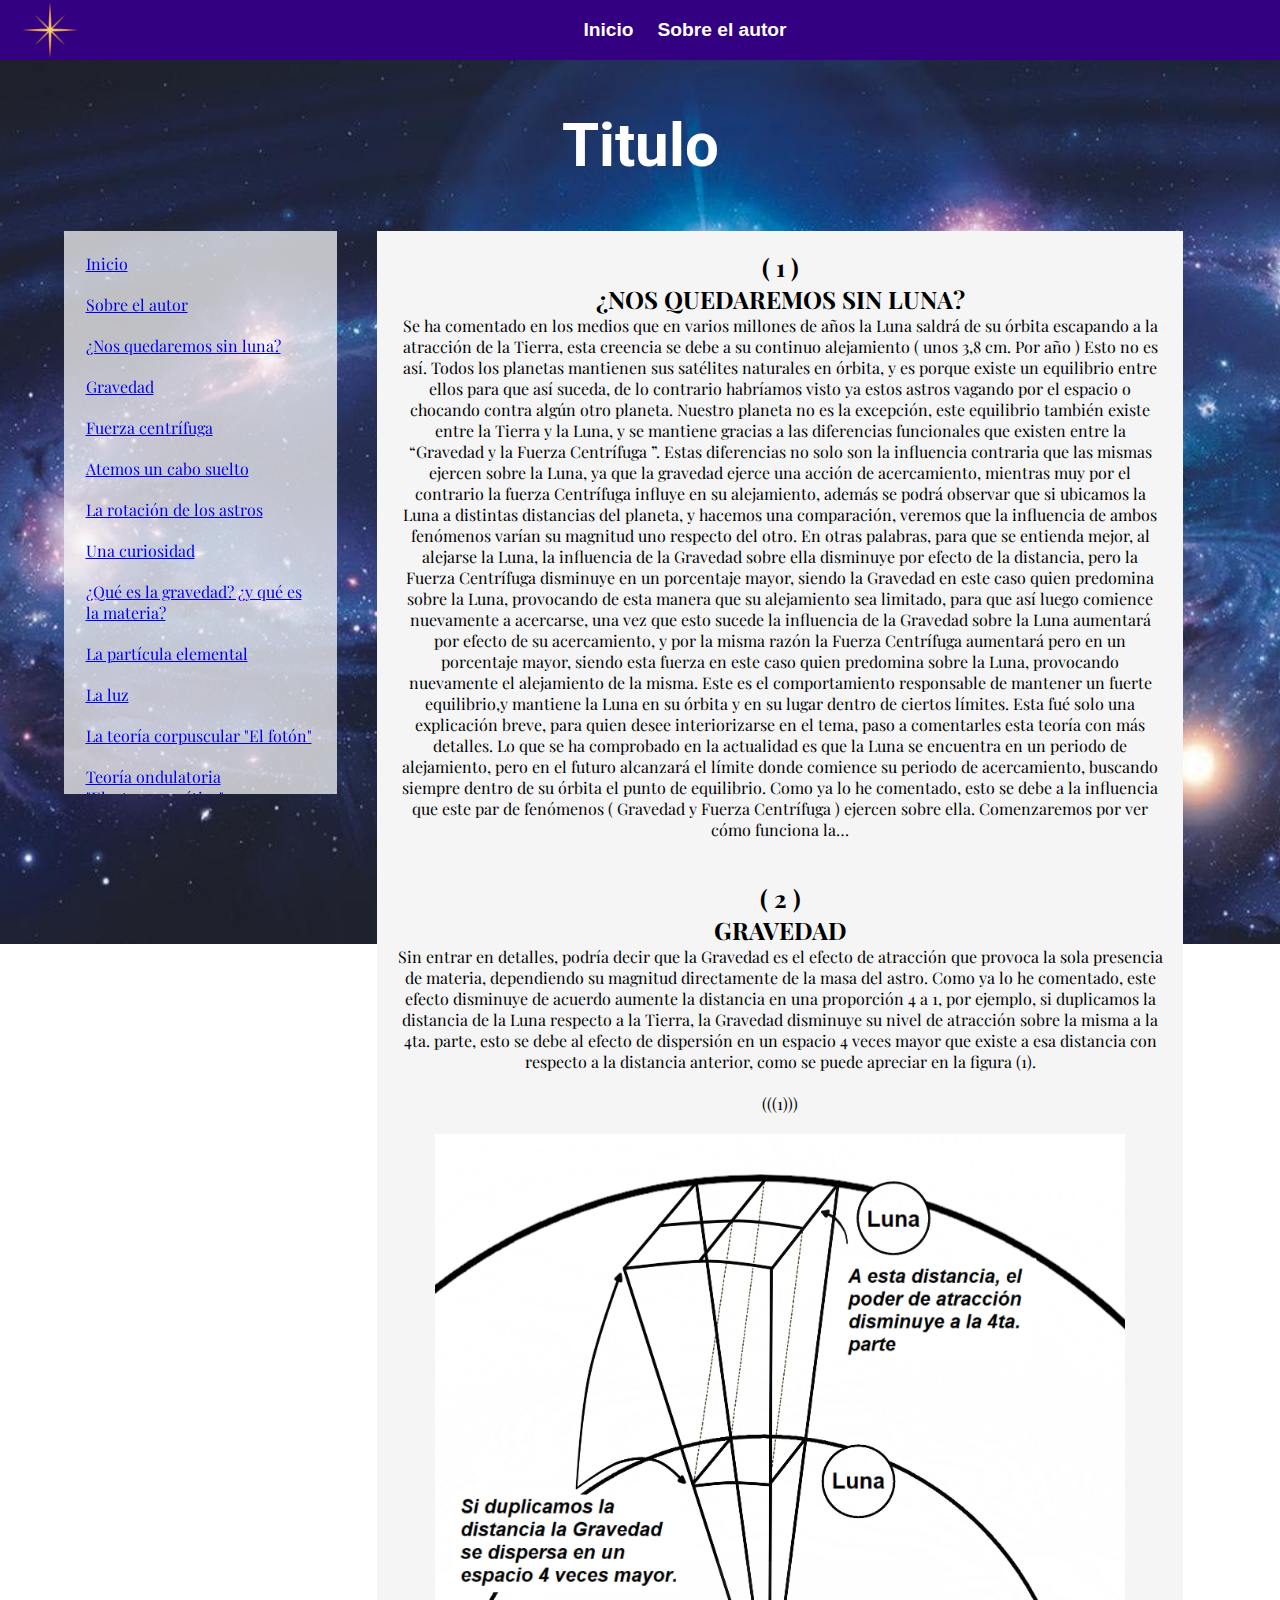
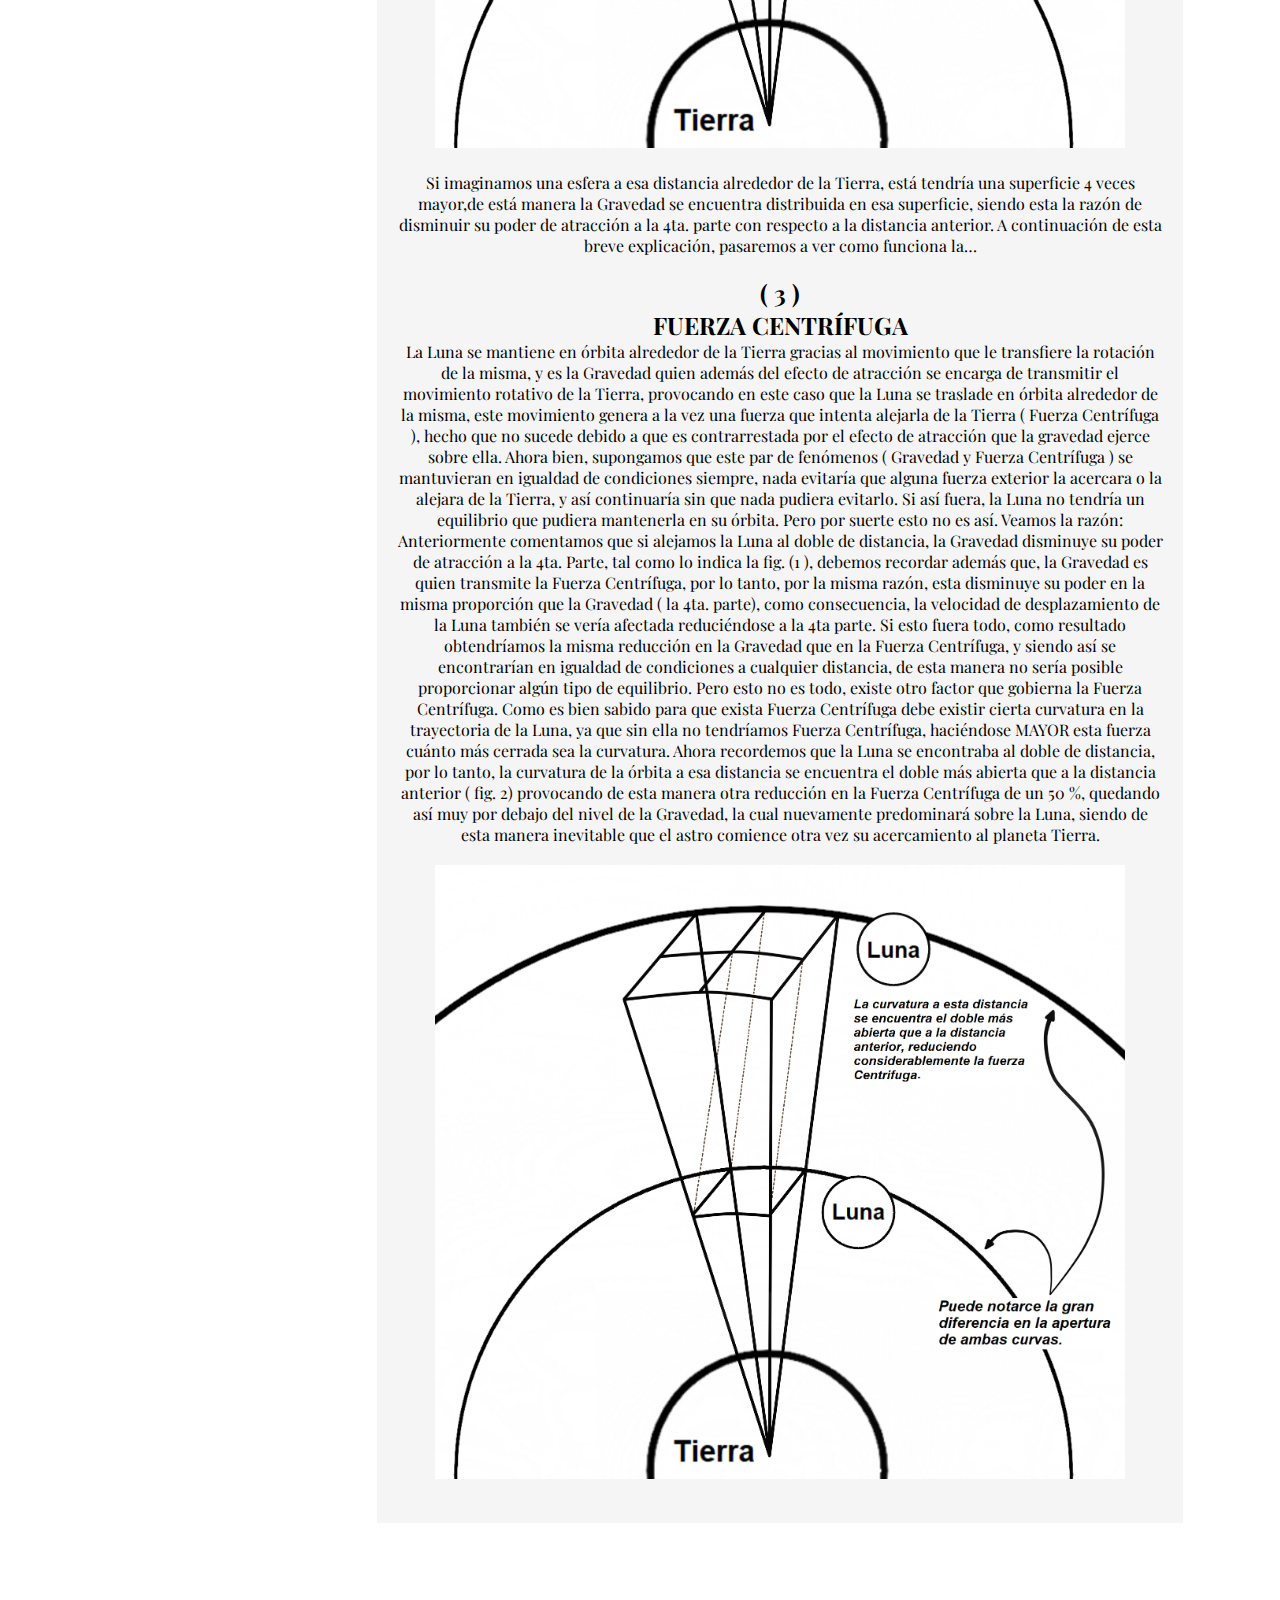
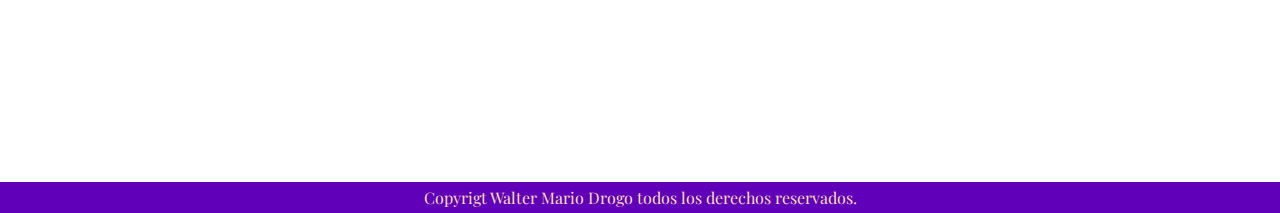
<file: index.html>
<!DOCTYPE html>
<html lang="en">
<head>
    <meta charset="UTF-8">
    <meta http-equiv="X-UA-Compatible" content="IE=edge">
    <meta name="viewport" content="width=device-width, initial-scale=1.0">
    <!-- <link rel="stylesheet" href="./css/bootstrap.css"> 
    <link rel="stylesheet" href="./css/bootstrap.css.map"> -->
    <link rel="preconnect" href="https://fonts.googleapis.com">
    <link rel="preconnect" href="https://fonts.gstatic.com" crossorigin>
    <link href="https://fonts.googleapis.com/css2?family=Roboto:ital,wght@0,100;0,300;0,400;0,500;0,700;0,900;1,100;1,300;1,400;1,500;1,700;1,900&display=swap" rel="stylesheet">
    <link rel="preconnect" href="https://fonts.googleapis.com">
    <link rel="preconnect" href="https://fonts.gstatic.com" crossorigin>
    <link href="https://fonts.googleapis.com/css2?family=Playfair+Display:ital,wght@0,400;0,500;0,600;0,700;0,800;0,900;1,400;1,500;1,600;1,700;1,800;1,900&family=Roboto+Serif:ital,opsz,wght@0,8..144,100;0,8..144,200;0,8..144,300;0,8..144,400;0,8..144,500;0,8..144,600;0,8..144,700;0,8..144,800;0,8..144,900;1,8..144,100;1,8..144,200;1,8..144,300;1,8..144,400;1,8..144,500;1,8..144,600;1,8..144,700;1,8..144,800;1,8..144,900&family=Roboto:ital,wght@0,100;0,300;0,400;0,500;0,700;0,900;1,100;1,300;1,400;1,500;1,700;1,900&display=swap" rel="stylesheet">
    <link rel="stylesheet" href="https://cdnjs.cloudflare.com/ajax/libs/font-awesome/6.6.0/css/all.min.css" integrity="sha512-Kc323vGBEqzTmouAECnVceyQqyqdsSiqLQISBL29aUW4U/M7pSPA/gEUZQqv1cwx4OnYxTxve5UMg5GT6L4JJg==" crossorigin="anonymous" referrerpolicy="no-referrer" />
    <link rel="stylesheet" href="./css/style.css">
    <title>inicio</title>
</head>
<body>
    <header>
        <img class="logo" src="./imagenes/logo.png" alt="logo">
        <ul>
            <li >
                <a class="header_link" href="./index.html">Inicio</a>
            </li>
            <!-- <li>
                <a class="header_link" href="./paginas/indice.html">Indice</a>
            </li> -->
            <li>
                <a class="header_link" href="./paginas/sobre-el-autor.html">Sobre el autor</a>
            </li>
        </ul>

        <div class="modoOscuroHeader">
            <label for="toggle" id="label_toggle"><i class="fa-solid fa-moon"></i></label>
            <input type="checkbox" id="toggle">
        </div>

    </header>

    <main>

        <h1>Titulo</h1>

        <div class="contenedor_indiceTexto">

            <div class="indiceYtexto">

                <!-- <nav class="caja_menu">
                    <div class="menu-hamburguesa">
                        <input type="checkbox" id="menu-toggle">
                        <label for="menu-toggle" class="menu-icon">
                            <span></span>
                            <span></span>
                            <span></span>
                        </label>
                        <div class="caja-indice">
                            <ul class="menu indice_lateral">
                                <li >
                                    <a href="./index.html">Inicio</a>
                                </li>
                                <li>
                                    <a href="./paginas/indice.html">Indice</a>
                                </li>
                                <li>
                                    <a href="./paginas/sobre-el-autor.html">Sobre el autor</a>
                                </li>
                            </ul>
                        </div>
                    </div>
                </nav>  -->
                
                <div class="caja-indice">

                    <nav>
                        <ul class="indice_lateral">
                            <li>
                                <a class="indice_link" href="./index.html">Inicio</a>
                                
                            </li>
                            <!-- <li>
                                <a class="indice_link" href="./paginas/indice.html">Indice</a>
                            </li> -->
                            <li>
                                <a class="indice_link" href="./paginas/sobre-el-autor.html">Sobre el autor</a>
                            </li>

                            <li>
                                <a class="indice_link" href="#nos-quedaremos-sin-luna">¿Nos quedaremos sin luna?</a>
                                <!-- <ul class="sub_indice_link">
                                    <li>
                                        <a href="">pag 1</a>
                                    </li>
                                    <li>
                                        <a href="">pag 2</a>
                                    </li>
                                    <li>
                                        <a href="">pag 3</a>
                                    </li>
                                </ul> -->
                            </li>
                            <li>
                                <a class="indice_link" href="#gravedad">Gravedad</a>
                            <li>
                                <a class="indice_link" href="#fuerza-centrifuga">Fuerza centrífuga</a>
                            </li>
                            <li>
                                <a class="indice_link" href="#">Atemos un cabo suelto</a>   
                            </li>
                            <li>
                                <a class="indice_link" href="#">La rotación de los astros</a>      
                            </li>
                            <li>
                                <a class="indice_link" href="#">Una curiosidad</a>
                            </li>                           
                            <li>
                                <a class="indice_link" href="#">¿Qué es la gravedad? ¿y qué es la materia?</a>
                            </li>
                            <li>
                                <a class="indice_link" href="#">La partícula elemental</a>
                            </li>
                            <li>
                                <a class="indice_link" href="#">La luz</a>
                            </li>
                            <li>
                                <a class="indice_link" href="#">La teoría corpuscular "El fotón"</a>
                            </li>
                            <li>
                                <a class="indice_link" href="#">Teoría ondulatoria "Electromagnética"</a>
                            </li>
                            <li>
                                <a class="indice_link" href="#">lorem impsum</a>
                            </li>
                            <li>
                                <a class="indice_link" href="#">lorem impsum</a>
                            </li>
                            <li>
                                <a class="indice_link" href="#">lorem impsum</a>
                            </li>
                            <li>
                                <a class="indice_link" href="#">lorem impsum</a>
                            </li>
                            <li>
                                <a class="indice_link" href="#">lorem impsum</a>
                            </li>
                            <li>
                                <a class="indice_link" href="#">lorem impsum</a>
                            </li>
                            <li>
                                <a class="indice_link" href="#">lorem impsum</a>
                            </li>
                            <li>
                                <a class="indice_link" href="#">lorem impsum</a>
                            </li>
                            <li>
                                <a class="indice_link" href="#">lorem impsum</a>
                            </li>
                        </ul>
                    </nav>
                </div>
                    
                <div class="textoYflechas">

                    <div class="caja-de-texto">
                        <!-- <p class="pag">Pagina 1</p> -->
                        <h2>( 1 )</h2>
                        <h2 id="nos-quedaremos-sin-luna">¿NOS QUEDAREMOS SIN LUNA? </h2>

                        <p>Se ha comentado en los medios que en varios millones de años la Luna saldrá de su órbita escapando 
                            a la atracción de la Tierra, esta creencia se debe a su continuo alejamiento ( unos 3,8 cm. Por 
                            año )
                            Esto no es así.
                            Todos los planetas mantienen sus satélites naturales en órbita, y es porque existe un equilibrio 
                            entre ellos para que así suceda, de lo contrario habríamos visto ya estos astros vagando por el 
                            espacio o chocando contra algún otro planeta.
                            Nuestro planeta no es la excepción, este equilibrio también existe entre la Tierra y la Luna, y 
                            se mantiene gracias a las diferencias funcionales que existen entre la “Gravedad y la Fuerza Centrífuga ”.
                            Estas diferencias no solo son la influencia contraria que las mismas ejercen sobre la Luna, ya que 
                            la gravedad ejerce una acción de acercamiento, mientras muy por el contrario la fuerza Centrífuga 
                            influye en su alejamiento, además se podrá observar que si ubicamos la Luna a distintas distancias 
                            del planeta, y hacemos una comparación, veremos que la influencia de ambos fenómenos varían su 
                            magnitud uno respecto del otro. 
                            En otras palabras, para que se entienda mejor, al alejarse la Luna, la influencia de la Gravedad 
                            sobre ella disminuye por efecto de la distancia, pero la Fuerza Centrífuga disminuye en un porcentaje 
                            mayor, siendo la Gravedad en este caso quien predomina sobre la Luna, provocando de esta manera que 
                            su alejamiento sea limitado, para que así luego comience nuevamente a acercarse, una vez que esto 
                            sucede la influencia de la Gravedad sobre la Luna aumentará por efecto de su acercamiento, y por la 
                            misma razón la Fuerza Centrífuga aumentará pero en un porcentaje mayor, siendo esta fuerza en este 
                            caso quien predomina sobre la Luna, provocando nuevamente el alejamiento de la misma.
                            Este es el comportamiento responsable de mantener un fuerte equilibrio,y mantiene la Luna en su órbita 
                            y en su lugar dentro de ciertos límites.
                            Esta fué solo una explicación breve, para quien desee interiorizarse en el tema, paso a comentarles 
                            esta teoría con más detalles.
                            Lo que se ha comprobado en la actualidad es que la Luna se encuentra en un periodo de alejamiento, 
                            pero en el futuro alcanzará el límite donde comience su periodo de acercamiento, buscando siempre 
                            dentro de su órbita el punto de equilibrio. Como ya lo he comentado, esto se debe a la influencia que 
                            este par de fenómenos ( Gravedad y Fuerza Centrífuga ) ejercen sobre ella.
                            Comenzaremos por ver cómo funciona la… <br><br><br>
                        </p>
                        <h2 id="gravedad">( 2 ) <br> GRAVEDAD</h2>
                        <p>Sin entrar en detalles, podría decir que la Gravedad es el efecto de atracción que provoca la sola 
                            presencia de materia, dependiendo su magnitud directamente de la masa del astro. Como ya lo he comentado, 
                            este efecto disminuye de acuerdo aumente la distancia en una proporción 4 a 1, por ejemplo, si duplicamos 
                            la distancia de la Luna respecto a la Tierra, la Gravedad disminuye su nivel de atracción sobre la misma 
                            a la 4ta. parte, esto se debe al efecto de dispersión en un espacio 4 veces mayor que existe a esa 
                            distancia con respecto a la distancia anterior, como se puede apreciar en la figura (1).
                            <br> <br>
                        </p>
                        <p class="text-centrado">(((1)))</p>
                        <img class="ilustracion" src="./imagenes/ilustracion 1.jpg" alt="imagen"> 
                        <p>Si imaginamos una esfera a esa distancia alrededor de la Tierra, está tendría una superficie 4 veces mayor,de está manera la Gravedad se encuentra distribuida en esa superficie, siendo esta la razón de disminuir su poder de atracción a la 4ta. parte con respecto a la distancia anterior.
                            A continuación de esta breve explicación, pasaremos a ver como funciona la…
                            <br><br>
                        </p>
                        <h2 id="fuerza-centrifuga">( 3 ) <br> FUERZA CENTRÍFUGA</h2>
                        <p>La Luna se mantiene en órbita alrededor de la Tierra gracias al movimiento que le transfiere la rotación de la misma, y es la Gravedad quien además del efecto de atracción se encarga de transmitir el movimiento rotativo de la Tierra, provocando en este caso que la Luna se traslade en órbita alrededor de la misma, este movimiento genera a la vez una fuerza que intenta alejarla de la Tierra ( Fuerza Centrífuga ), hecho que no sucede debido a que es contrarrestada por el efecto de atracción que la gravedad ejerce sobre ella.
                            Ahora bien, supongamos que este par de fenómenos ( Gravedad y Fuerza Centrífuga ) se mantuvieran en igualdad de condiciones siempre, nada evitaría que alguna fuerza exterior la acercara o la alejara de la Tierra, y así continuaría sin que nada pudiera evitarlo. Si así fuera, la Luna no tendría un equilibrio que pudiera mantenerla en su órbita. Pero por suerte esto no es así.
                            Veamos la razón: Anteriormente comentamos que si alejamos la Luna al doble de distancia, la Gravedad disminuye su poder de atracción a la 4ta. Parte, tal como lo indica la fig. (1 ), debemos recordar además que, la Gravedad es quien transmite la Fuerza Centrífuga, por lo tanto, por la misma razón, esta disminuye su poder en la misma proporción que la Gravedad ( la 4ta. parte), como consecuencia, la velocidad de desplazamiento de la Luna también se vería afectada reduciéndose a la 4ta parte.
                            Si esto fuera todo, como resultado obtendríamos la misma reducción en la Gravedad que en la Fuerza Centrífuga, y siendo así se encontrarían en igualdad de condiciones a cualquier distancia, de esta manera no sería posible proporcionar algún tipo de equilibrio. Pero esto no es todo, existe otro factor que gobierna la Fuerza  Centrífuga. Como es bien sabido para que exista Fuerza Centrífuga debe existir cierta curvatura en la trayectoria de la Luna, ya que sin ella no tendríamos Fuerza Centrífuga, haciéndose MAYOR esta fuerza cuánto más cerrada sea la curvatura. Ahora recordemos que la Luna se encontraba al doble de distancia, por lo tanto, la curvatura de la órbita a esa distancia se encuentra el doble más abierta que a la distancia anterior ( fig. 2) provocando de esta manera otra reducción en la Fuerza Centrífuga de un 50 %, quedando así muy por debajo del nivel de la Gravedad, la cual nuevamente predominará sobre la Luna, siendo de esta manera inevitable que el astro comience otra vez su acercamiento al planeta Tierra.
                        </p>
                        <img class="ilustracion" src="./imagenes/ilustracion 2.jpg" alt="imagen">

                        
                    </div>

                    <div class="flechas">
                        <a href="#">
                            <img class="flecha-izquierda" src="./imagenes/flecha-izquierda.svg" alt="atras">
                        </a>
                        <a href="./pags/pagina2.html">
                            <img class="flecha-derecha" src="./imagenes/flecha-derecha.svg" alt="siguiente">
                        </a>
                    </div>

                
                </div>

            </div>
        
        </div>
        


    </main>
    <footer>
        <p>Copyrigt Walter Mario Drogo todos los derechos reservados.</p>
    </footer> 

    <script src="./js/app.js"></script>
    <script src="./js/bootstrap.js"></script>
</body>
</html>
</file>
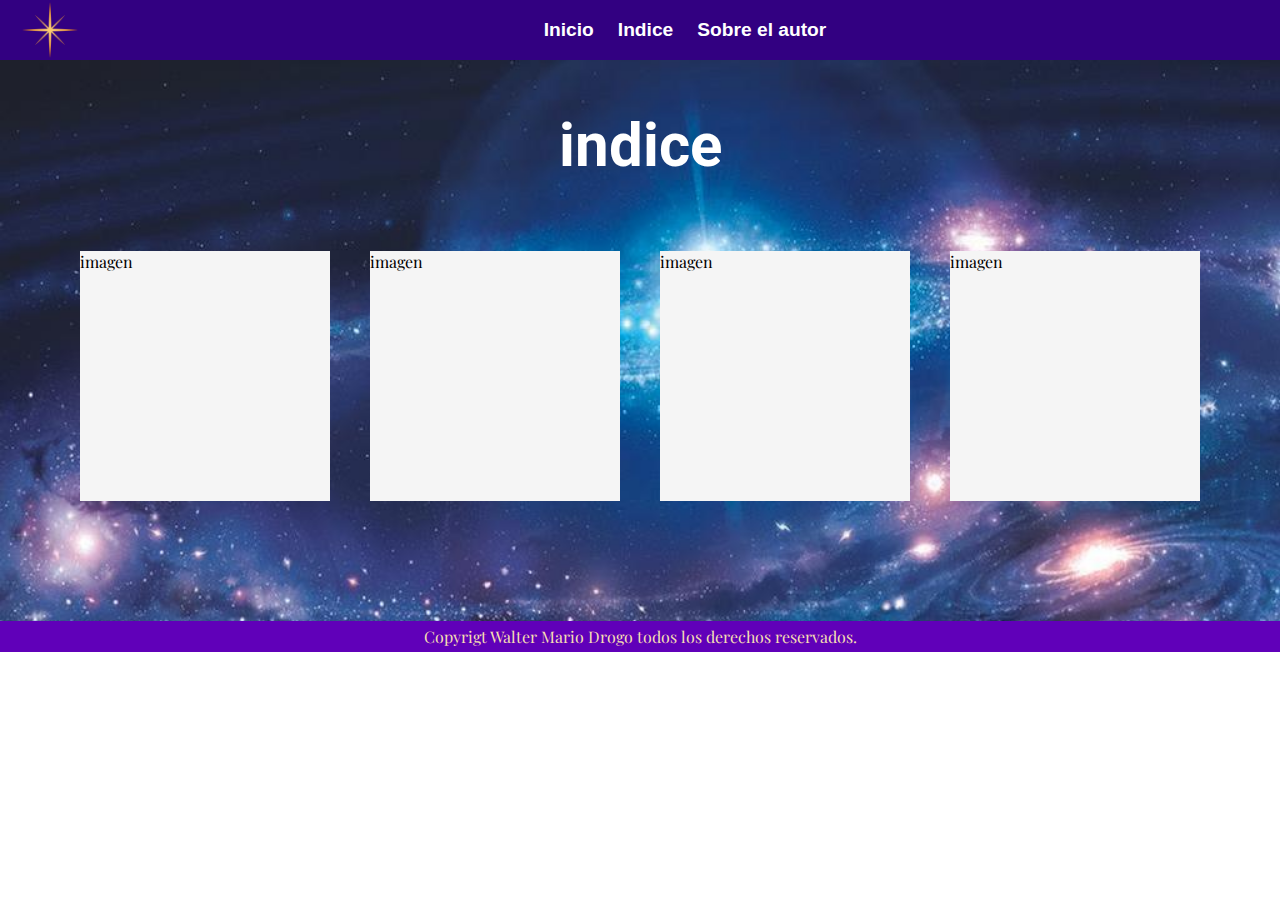
<file: paginas/indice.html>
<!DOCTYPE html>
<html lang="en">
<head>
    <meta charset="UTF-8">
    <meta http-equiv="X-UA-Compatible" content="IE=edge">
    <meta name="viewport" content="width=device-width, initial-scale=1.0">
    <link rel="preconnect" href="https://fonts.googleapis.com">
    <link rel="preconnect" href="https://fonts.gstatic.com" crossorigin>
    <link href="https://fonts.googleapis.com/css2?family=Roboto:ital,wght@0,100;0,300;0,400;0,500;0,700;0,900;1,100;1,300;1,400;1,500;1,700;1,900&display=swap" rel="stylesheet">
    <link rel="preconnect" href="https://fonts.googleapis.com">
    <link rel="preconnect" href="https://fonts.gstatic.com" crossorigin>
    <link href="https://fonts.googleapis.com/css2?family=Playfair+Display:ital,wght@0,400;0,500;0,600;0,700;0,800;0,900;1,400;1,500;1,600;1,700;1,800;1,900&family=Roboto+Serif:ital,opsz,wght@0,8..144,100;0,8..144,200;0,8..144,300;0,8..144,400;0,8..144,500;0,8..144,600;0,8..144,700;0,8..144,800;0,8..144,900;1,8..144,100;1,8..144,200;1,8..144,300;1,8..144,400;1,8..144,500;1,8..144,600;1,8..144,700;1,8..144,800;1,8..144,900&family=Roboto:ital,wght@0,100;0,300;0,400;0,500;0,700;0,900;1,100;1,300;1,400;1,500;1,700;1,900&display=swap" rel="stylesheet">
    <link rel="stylesheet" href="https://cdnjs.cloudflare.com/ajax/libs/font-awesome/6.6.0/css/all.min.css" integrity="sha512-Kc323vGBEqzTmouAECnVceyQqyqdsSiqLQISBL29aUW4U/M7pSPA/gEUZQqv1cwx4OnYxTxve5UMg5GT6L4JJg==" crossorigin="anonymous" referrerpolicy="no-referrer" />
    <link rel="stylesheet" href="../css/style.css">
    <title>indice</title>
</head>
<body>
    <header>
        <img class="logo" src="../imagenes/logo.png" alt="logo">
        <ul>
            <li>
                <a class="header_link" href="../index.html">Inicio</a>
            </li>
            <li>
                <a class="header_link" href="./indice.html">Indice</a>
            </li>
            <li>
                <a class="header_link" href="./sobre-el-autor.html">Sobre el autor</a>
            </li>
        </ul>

        <div class="modoOscuroHeader">
            <label for="toggle" id="label_toggle"><i class="fa-solid fa-moon"></i></label>
            <input type="checkbox" id="toggle">
        </div>

    </header>
    <main class="main_indice">
        
            <h1>indice</h1>
        
        <div class="caja-seleccion">
            <div class="dos-selecciones">
                <div class="seleccion">imagen</div>
                <div class="seleccion">imagen</div>
            </div>
           <div class="dos-selecciones">
                <div class="seleccion">imagen</div>
                <div class="seleccion">imagen</div>
           </div>
        </div>

    </main>
    <footer>
        <p>Copyrigt Walter Mario Drogo todos los derechos reservados.</p>
    </footer>
    <script src="../js/app.js"></script>
</body>
</html>
</file>
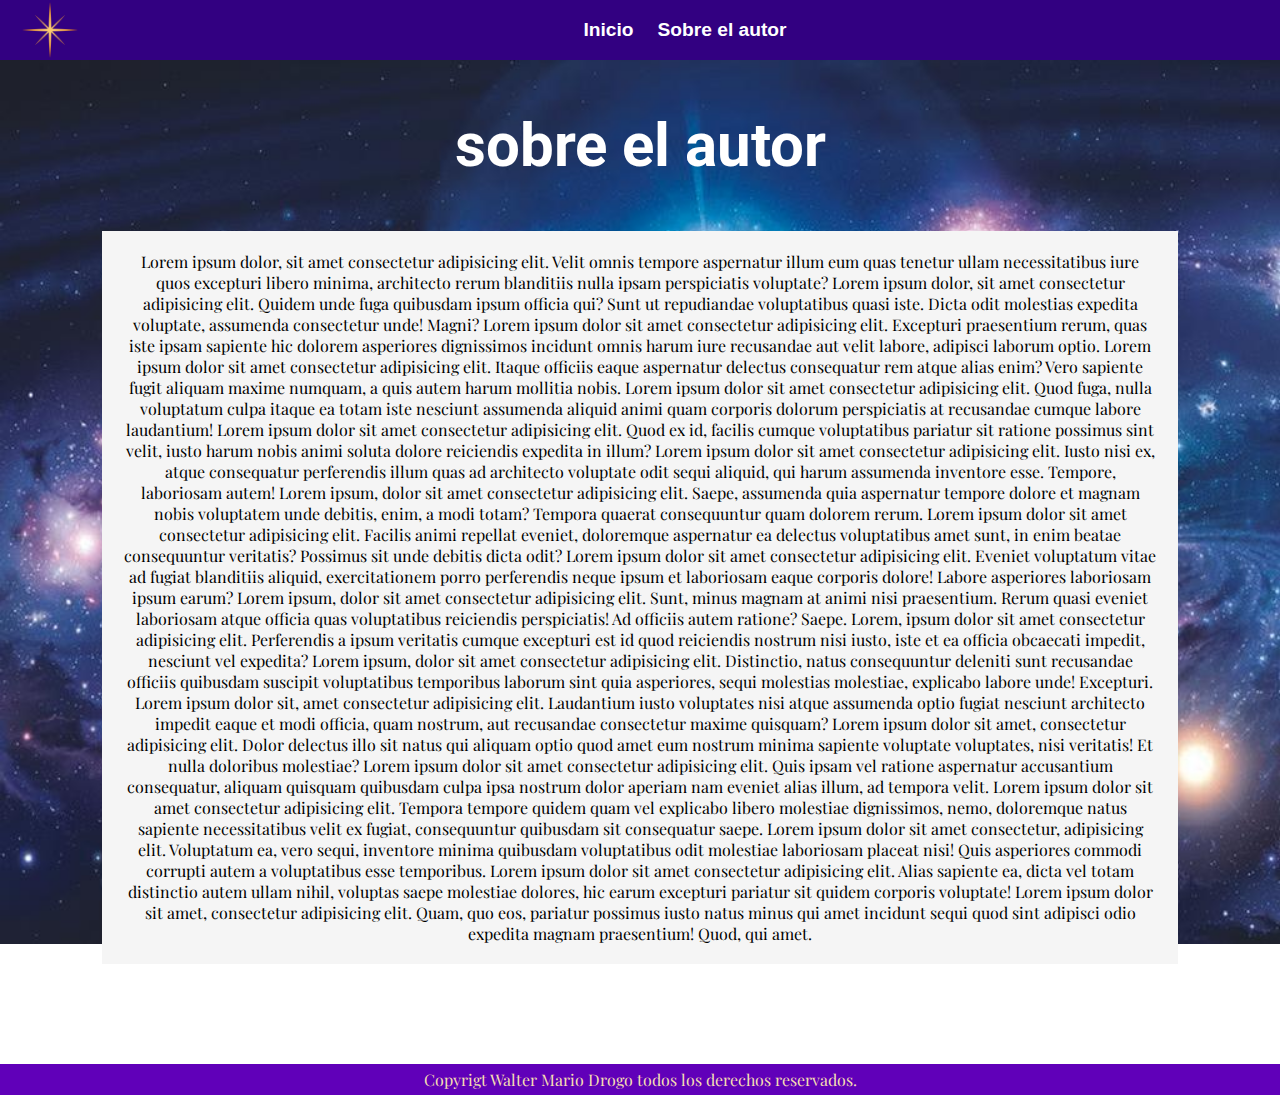
<file: paginas/sobre-el-autor.html>
<!DOCTYPE html>
<html lang="en">
<head>
    <meta charset="UTF-8">
    <meta http-equiv="X-UA-Compatible" content="IE=edge">
    <meta name="viewport" content="width=device-width, initial-scale=1.0">
    <link rel="preconnect" href="https://fonts.googleapis.com">
    <link rel="preconnect" href="https://fonts.gstatic.com" crossorigin>
    <link href="https://fonts.googleapis.com/css2?family=Roboto:ital,wght@0,100;0,300;0,400;0,500;0,700;0,900;1,100;1,300;1,400;1,500;1,700;1,900&display=swap" rel="stylesheet">
    <link rel="preconnect" href="https://fonts.googleapis.com">
    <link rel="preconnect" href="https://fonts.gstatic.com" crossorigin>
    <link href="https://fonts.googleapis.com/css2?family=Playfair+Display:ital,wght@0,400;0,500;0,600;0,700;0,800;0,900;1,400;1,500;1,600;1,700;1,800;1,900&family=Roboto+Serif:ital,opsz,wght@0,8..144,100;0,8..144,200;0,8..144,300;0,8..144,400;0,8..144,500;0,8..144,600;0,8..144,700;0,8..144,800;0,8..144,900;1,8..144,100;1,8..144,200;1,8..144,300;1,8..144,400;1,8..144,500;1,8..144,600;1,8..144,700;1,8..144,800;1,8..144,900&family=Roboto:ital,wght@0,100;0,300;0,400;0,500;0,700;0,900;1,100;1,300;1,400;1,500;1,700;1,900&display=swap" rel="stylesheet">
    <link rel="stylesheet" href="https://cdnjs.cloudflare.com/ajax/libs/font-awesome/6.6.0/css/all.min.css" integrity="sha512-Kc323vGBEqzTmouAECnVceyQqyqdsSiqLQISBL29aUW4U/M7pSPA/gEUZQqv1cwx4OnYxTxve5UMg5GT6L4JJg==" crossorigin="anonymous" referrerpolicy="no-referrer" />
    <link rel="stylesheet" href="../css/style.css">
    <title>sobre el autor</title>
</head>
<body>
    <header>
        <img class="logo" src="../imagenes/logo.png" alt="logo">
      
        <ul>
            <li>
                <a class="header_link" href="../index.html">Inicio</a>
            </li>
            <!-- <li>
                <a class="header_link" href="./indice.html">Indice</a>
            </li> -->
            <li>
                <a class="header_link" href="./sobre-el-autor.html">Sobre el autor</a>
            </li>
        </ul>
        
        <div class="modoOscuroHeader">
            <label for="toggle" id="label_toggle"><i class="fa-solid fa-moon"></i></label>
            <input type="checkbox" id="toggle">
        </div>

    </header>
    <main>

        <h1>sobre el autor</h1>
        
        <div class="biografia">
            
            <p>Lorem ipsum dolor, sit amet consectetur adipisicing elit. Velit omnis tempore aspernatur illum eum quas 
            tenetur ullam necessitatibus iure quos excepturi libero minima, architecto rerum blanditiis nulla ipsam 
            perspiciatis voluptate? Lorem ipsum dolor, sit amet consectetur adipisicing elit. Quidem unde fuga
            quibusdam ipsum officia qui? Sunt ut repudiandae voluptatibus quasi iste. Dicta odit molestias
            expedita voluptate, assumenda consectetur unde! Magni? Lorem ipsum dolor sit amet consectetur
            adipisicing elit. Excepturi praesentium rerum, quas iste ipsam sapiente hic dolorem asperiores
            dignissimos incidunt omnis harum iure recusandae aut velit labore, adipisci laborum optio.
            Lorem ipsum dolor sit amet consectetur adipisicing elit. Itaque officiis eaque aspernatur delectus
            consequatur rem atque alias enim? Vero sapiente fugit aliquam maxime numquam, a quis autem harum
            mollitia nobis. Lorem ipsum dolor sit amet consectetur adipisicing elit. Quod fuga, nulla voluptatum
            culpa itaque ea totam iste nesciunt assumenda aliquid animi quam corporis dolorum perspiciatis at 
            recusandae cumque labore laudantium! Lorem ipsum dolor sit amet consectetur adipisicing elit. Quod ex 
            id, facilis cumque voluptatibus pariatur sit ratione possimus sint velit, iusto harum nobis animi 
            soluta dolore reiciendis expedita in illum? Lorem ipsum dolor sit amet consectetur adipisicing elit. 
            Iusto nisi ex, atque consequatur perferendis illum quas ad architecto voluptate odit sequi aliquid, 
            qui harum assumenda inventore esse. Tempore, laboriosam autem! Lorem ipsum, dolor sit amet consectetur 
            adipisicing elit. Saepe, assumenda quia aspernatur tempore dolore et magnam nobis voluptatem unde 
            debitis, enim, a modi totam? Tempora quaerat consequuntur quam dolorem rerum. Lorem ipsum dolor sit 
            amet consectetur adipisicing elit. Facilis animi repellat eveniet, doloremque aspernatur ea delectus 
            voluptatibus amet sunt, in enim beatae consequuntur veritatis? Possimus sit unde debitis dicta odit? 
            Lorem ipsum dolor sit amet consectetur adipisicing elit. Eveniet voluptatum vitae ad fugiat blanditiis 
            aliquid, exercitationem porro perferendis neque ipsum et laboriosam eaque corporis dolore! Labore 
            asperiores laboriosam ipsum earum? Lorem ipsum, dolor sit amet consectetur adipisicing elit. Sunt, 
            minus magnam at animi nisi praesentium. Rerum quasi eveniet laboriosam atque officia quas voluptatibus 
            reiciendis perspiciatis! Ad officiis autem ratione? Saepe. Lorem, ipsum dolor sit amet consectetur 
            adipisicing elit. Perferendis a ipsum veritatis cumque excepturi est id quod reiciendis nostrum nisi 
            iusto, iste et ea officia obcaecati impedit, nesciunt vel expedita? Lorem ipsum, dolor sit amet 
            consectetur adipisicing elit. Distinctio, natus consequuntur deleniti sunt recusandae officiis 
            quibusdam suscipit voluptatibus temporibus laborum sint quia asperiores, sequi molestias molestiae, 
            explicabo labore unde! Excepturi. Lorem ipsum dolor sit, amet consectetur adipisicing elit. Laudantium 
            iusto voluptates nisi atque assumenda optio fugiat nesciunt architecto impedit eaque et modi officia, 
            quam nostrum, aut recusandae consectetur maxime quisquam? Lorem ipsum dolor sit amet, consectetur 
            adipisicing elit. Dolor delectus illo sit natus qui aliquam optio quod amet eum nostrum minima sapiente 
            voluptate voluptates, nisi veritatis! Et nulla doloribus molestiae? Lorem ipsum dolor sit amet 
            consectetur adipisicing elit. Quis ipsam vel ratione aspernatur accusantium consequatur, 
            aliquam quisquam quibusdam culpa ipsa nostrum dolor aperiam nam eveniet alias illum, ad tempora velit. 
            Lorem ipsum dolor sit amet consectetur adipisicing elit. Tempora tempore quidem quam vel explicabo 
            libero molestiae dignissimos, nemo, doloremque natus sapiente necessitatibus velit ex fugiat, 
            consequuntur quibusdam sit consequatur saepe. Lorem ipsum dolor sit amet consectetur, adipisicing elit. 
            Voluptatum ea, vero sequi, inventore minima quibusdam voluptatibus odit molestiae laboriosam placeat 
            nisi! Quis asperiores commodi corrupti autem a voluptatibus esse temporibus. Lorem ipsum dolor sit amet 
            consectetur adipisicing elit. Alias sapiente ea, dicta vel totam distinctio autem ullam nihil, voluptas 
            saepe molestiae dolores, hic earum excepturi pariatur sit quidem corporis voluptate! Lorem ipsum dolor 
            sit amet, consectetur adipisicing elit. Quam, quo eos, pariatur possimus iusto natus minus qui amet 
            incidunt sequi quod sint adipisci odio expedita magnam praesentium! Quod, qui amet.
            </p>
        </div>
    
    </main>
    <footer>
        <p>Copyrigt Walter Mario Drogo todos los derechos reservados.</p>
    </footer>
    <script src="../js/app.js"></script>
</body>
</html>
</file>
<file: css/style.css>
*{
    padding: 0px;
    margin: 0px;
    font-family: 'Playfair Display', sans-serif;
}



/*HEADER*/

header{
    background-color: #320081;
    height: 60px;
    display: flex;
    align-items: center;
    justify-content:space-between;
    padding-inline: 20px;
    
}

.logo{
    width: 60px;
    height: 60px;
    padding-right: 30px;
}

ul li{
    padding: 10px;
    display: inline;
        
}

.header_link{
    color: white;
    text-decoration: none;
    font-weight: bolder;
    font-size: larger;
    font-family: sans-serif;

}

#toggle{
    display: none;
}

#label_toggle{
    font-size: 35px;
    color: violet;
    cursor: pointer;
}

#menu-toggle {
    display: none;
}

/*-----*/



/*INICIO*/

main{
    background-image: url("../imagenes/galaxeas_de_fondo.jpg");
    background-repeat: no-repeat;
    background-size: cover;
    background-attachment: fixed;
    padding-left: 0%;
    padding-right: 0%;
    padding-bottom: 100px;
    transition: all 0.5s ease;
}


h1{
    color: white;
    display: flex;
    justify-content: center;
    text-align: center;
    padding: 50px;
    font-size:60px;
    font-family: 'Roboto', sans-serif;

}

.indiceYtexto{
    display: flex;
    width: 90%;
}

.indice_lateral{
    display: flex;
    justify-content: flex-start;
    flex-direction: column;
    
}

.sub_indice_link{
    display: none;
    flex-direction: column;
}

.caja-indice{
    background-color: #f5f5f5c0;
    width: 250px;
    height: 540px;
    padding: 1%;
    margin-right: 40px;
    position: sticky;
    top: 30px;
    overflow-y: scroll

}

nav li a:hover{
    color: #ff00ea;
}

nav li:hover > ul{
    display: flex;
    flex-direction: column;
}





.contenedor_indiceTexto{
    display: flex;
    justify-content: center;
}


.textoYflechas{
    display: flex;
    flex-direction:column;
    align-items: center;
    width: 70%;
    
}

.caja-de-texto{
    background-color: whitesmoke;
    text-align: center;
    padding: 20px;
    
}

.pag{
    text-align: right;
    font-family: 'Roboto', sans-serif;
}

.ilustracion{
    width: 90%;
    height: auto;
    margin: 20px;
}


.flechas{
    display: flex;
    justify-content: center;
    align-items: center;
    margin: 20px;
    width: auto;
}

.flechas img{
    margin: 25px;
    margin-inline: 100px;
    width: 100px;
    height: 65px;
    
}

.flecha-derecha:hover{
    -webkit-box-shadow: inset 0px 0px 171px -29px rgba(64,255,0,0.73);
    -moz-box-shadow: inset 0px 0px 171px -29px rgba(64,255,0,0.73);
    box-shadow: inset 0px 0px 171px -29px rgba(64,255,0,0.73); 

}

.flecha-izquierda:hover{
    -webkit-box-shadow: inset 0px 0px 171px -29px rgba(64,255,0,0.73);
    -moz-box-shadow: inset 0px 0px 171px -29px rgba(64,255,0,0.73);
    box-shadow: inset 0px 0px 171px -29px rgba(64,255,0,0.73); 

}

/*-----*/

/*PAGINA INDICE*/

.main_indice{
    /* background-image: url("../imagenes/galaxeas_de_fondo.jpg"); */
    /* background-repeat: no-repeat;
    background-size: cover; */
    padding-bottom: 100px;
}

.dos-selecciones{
    display: flex;
}

.caja-seleccion{
    display: flex;
    align-items: center;
    justify-content: center;
}

.seleccion{
    background-color: whitesmoke;
    width: 250px;
    height: 250px;
    margin: 20px;
}

.seleccion:hover{
    cursor: pointer;
    -webkit-box-shadow: 0px 0px 55px 1px rgba(156,43,255,1);
    -moz-box-shadow: 0px 0px 55px 1px rgba(156,43,255,1);
    box-shadow: 0px 0px 55px 1px rgba(156,43,255,1);}

/*-----*/

/*SOBRE EL AUTOR*/

.biografia{
    background-color: whitesmoke;
    display: flex;
    justify-content: center;
    margin-inline: 8%;
    text-align: center;
    padding: 20px;
}

/*-----*/



/*MODO DARK*/

.dark{
    background-color: #1f1f1f;
    color: whitesmoke;
    transition: all 0.5s ease;
    
}

.dark_header{
    background-color: #11002c;
}

.dark_main{
    background-image: url("../imagenes/galaxeas_de_fondo_dark.jpg");
}

/*-----*/




/*FOOTER*/

footer{
    background-color: #6000b9;
    color: wheat;
    padding: 5px;
    text-align: center;
}



/*MODO DARK*/

.dark{
    background-color: #1f1f1f;
    color: whitesmoke;
    transition: all 0.5s ease;
}

.dark_header{
    background-color: #11002c;
}

.dark_main{
    background-image: url("../imagenes/galaxeas_de_fondo_dark.jpg");
}

.dark_footer{
    background-color: #2a0035;
}

.dark_link{
    color: violet;
}




/*-----*/


.caja_menu{
    position:fixed;
}


@media (max-width:700px){

    

    .menu-hamburguesa {
        display: inline-block;
    }
      
    .menu-icon {
        position: relative;
        display: inline-block;
        width: 24px;
        height: 24px;
        cursor: pointer;
    }
      
    .menu-icon span {
        position: absolute;
        width: 100%;
        height: 2px;
        background-color: #d10000;
        transition: all 0.3s ease;
    }
      
    .menu-icon span:nth-child(1) {
        top: 0;
    }
      
    .menu-icon span:nth-child(2) {
        top: 50%;
        transform: translateY(-50%);
    }
      
    .menu-icon span:nth-child(3) {
        bottom: 0;
    }
      
    #menu-toggle {
        display: none;
    }
      
    #menu-toggle:checked + .menu-icon span:nth-child(1) {
        transform: translateY(50%) rotate(45deg);
    }
      
    #menu-toggle:checked + .menu-icon span:nth-child(2) {
        opacity: 0;
    }
      
    #menu-toggle:checked + .menu-icon span:nth-child(3) {
        transform: translateY(-50%) rotate(-45deg);
    }
      
    .menu {
        position: absolute;
        top: 195%;
        right: -20px;
        background-color: #f9f9f9;
        padding: 20px;
        border: 1px solid #ddd;
        display: none;
    }
      
    #menu-toggle:checked + .menu-icon + .menu {
        display: block;
    }
      






    body{
        width: 50vh;
    }

    header{
        position: fixed;
        height: 70px;
        width: 45vh;
    }

    header ul{
        display: contents;
    }

    h1{
        padding-top: 100px;
    }

    .caja-indice{
        width: 0px;
        height: 0px;
        position: static;
        padding: 0px;
    }

    .indiceYtexto{      
        display: flex;
        flex-direction: column;
    }
    
    .textoYflechas{
        width: auto;
    }

    .flechas img{
        margin: 25px;
        margin-inline: 40px;
        width: 90px;
        height: 60px;
        
    }

    /*INDICE*/

    .dos-selecciones{
        display: flex; 
    }
    
    .caja-seleccion{
        display: flex;
        flex-direction: column;
        align-items: center;
        justify-content: center;
    }
    
    .seleccion{
        background-color: whitesmoke;
        width: 170px;
        height: 170px;
        margin: 5px;
    }

}
</file>
